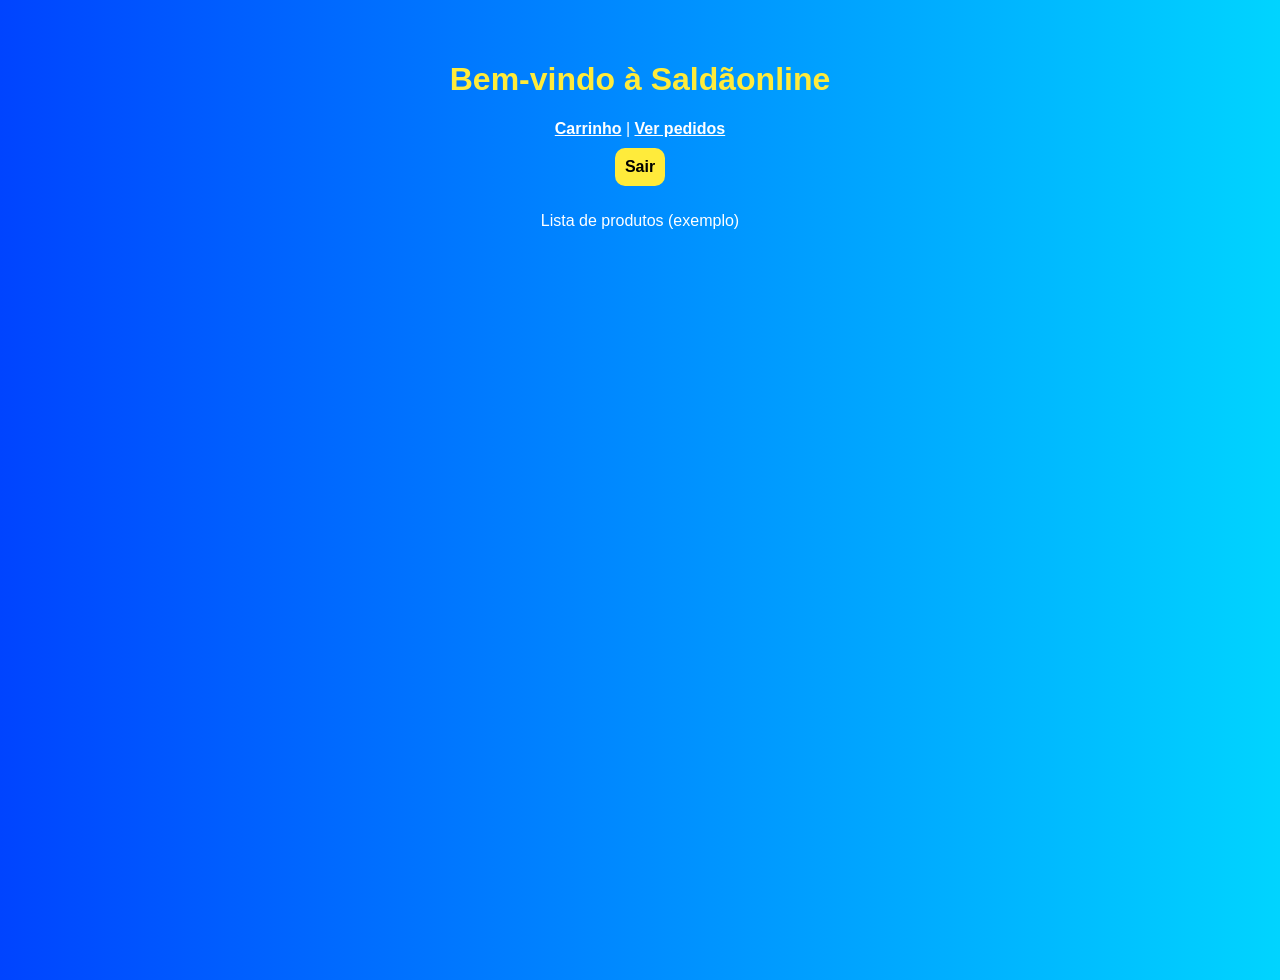
<file: index.html>
<!DOCTYPE html>
<html lang="pt-br">
<head>
  <meta charset="UTF-8">
  <meta name="viewport" content="width=device-width, initial-scale=1.0">

<html lang="pt-BR" data-protegido="true">
<head>
  <link rel='stylesheet' href='style.css'>
  <meta charset="UTF-8" />
  <title>Saldãonline - Produtos</title>
  <script src="js/auth.js" defer></script>
</head>
<body>
  <h1>Bem-vindo à Saldãonline</h1>
  <nav>
    <a href="carrinho.html">Carrinho</a> |
    <a href="admin.html">Ver pedidos</a>
  </nav>
  <button onclick="logout()">Sair</button>
  <p>Lista de produtos (exemplo)</p>
</body>
</html>
</file>
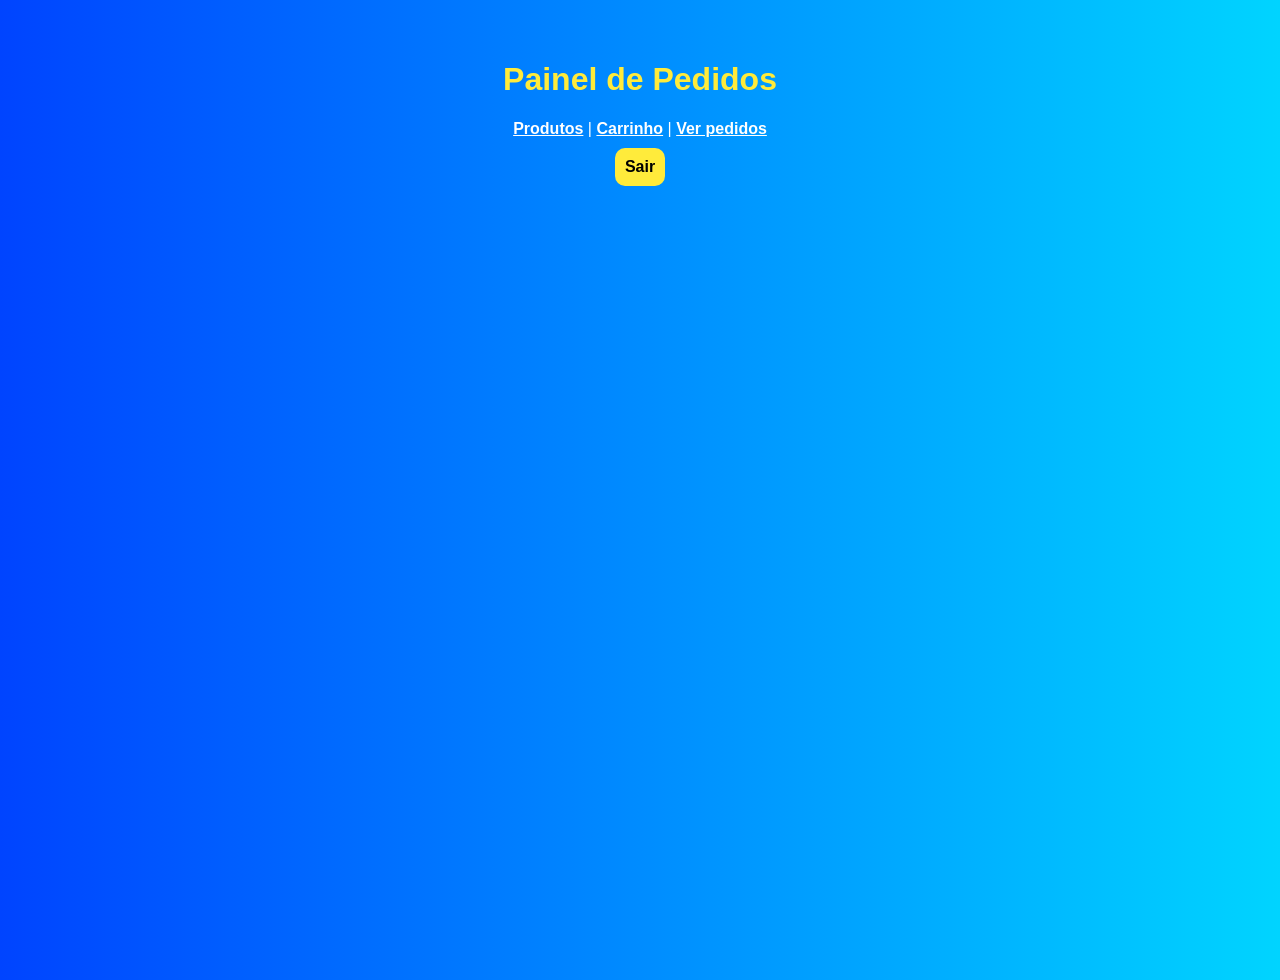
<file: admin.html>
<!DOCTYPE html>
<html lang="pt-br">
<head>
  <meta charset="UTF-8">
  <meta name="viewport" content="width=device-width, initial-scale=1.0">

<html lang="pt-BR" data-protegido="true">
<head>
  <link rel='stylesheet' href='style.css'>
  <meta charset="UTF-8" />
  <title>Admin - Pedidos</title>
  <script src="js/auth.js" defer></script>
  <script src="js/admin.js" defer></script>
</head>
<body>
  <h1>Painel de Pedidos</h1>
  <nav>
    <a href="index.html">Produtos</a> |
    <a href="carrinho.html">Carrinho</a> |
    <a href="admin.html">Ver pedidos</a>
  </nav>
  <button onclick="logout()">Sair</button>
  <div id="pedidos"></div>
</body>
</html>
</file>
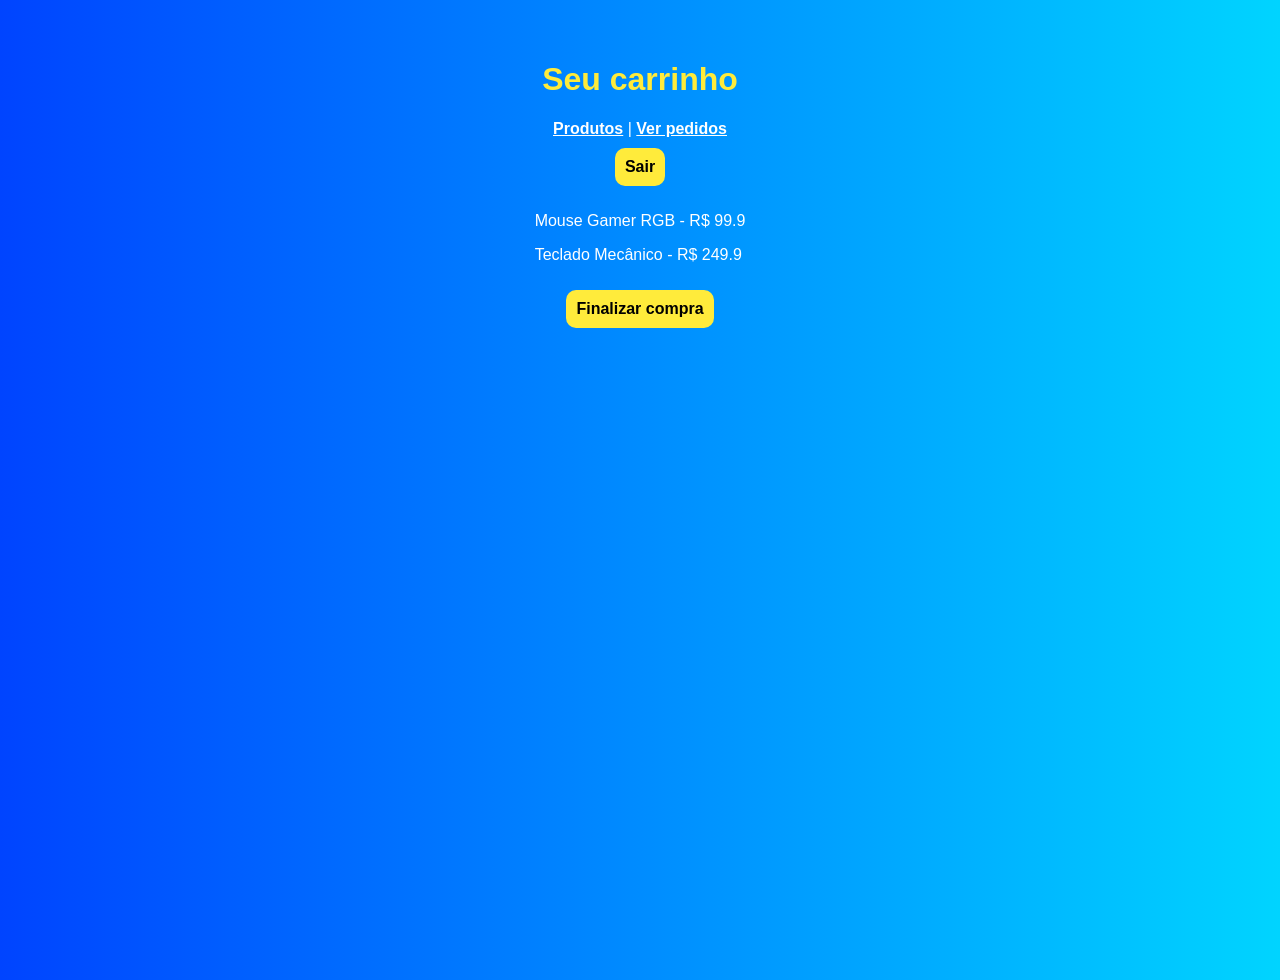
<file: carrinho.html>
<!DOCTYPE html>
<html lang="pt-br">
<head>
  <meta charset="UTF-8">
  <meta name="viewport" content="width=device-width, initial-scale=1.0">

<html lang="pt-BR" data-protegido="true">
<head>
  <link rel='stylesheet' href='style.css'>
  <meta charset="UTF-8" />
  <title>Carrinho</title>
  <script src="js/auth.js" defer></script>
  <script src="js/carrinho.js" defer></script>
</head>
<body>
  <h1>Seu carrinho</h1>
  <nav>
    <a href="index.html">Produtos</a> |
    <a href="admin.html">Ver pedidos</a>
  </nav>
  <button onclick="logout()">Sair</button>
  <div id="carrinho"></div>
  <button onclick="finalizarCompra()">Finalizar compra</button>
</body>
</html>
</file>
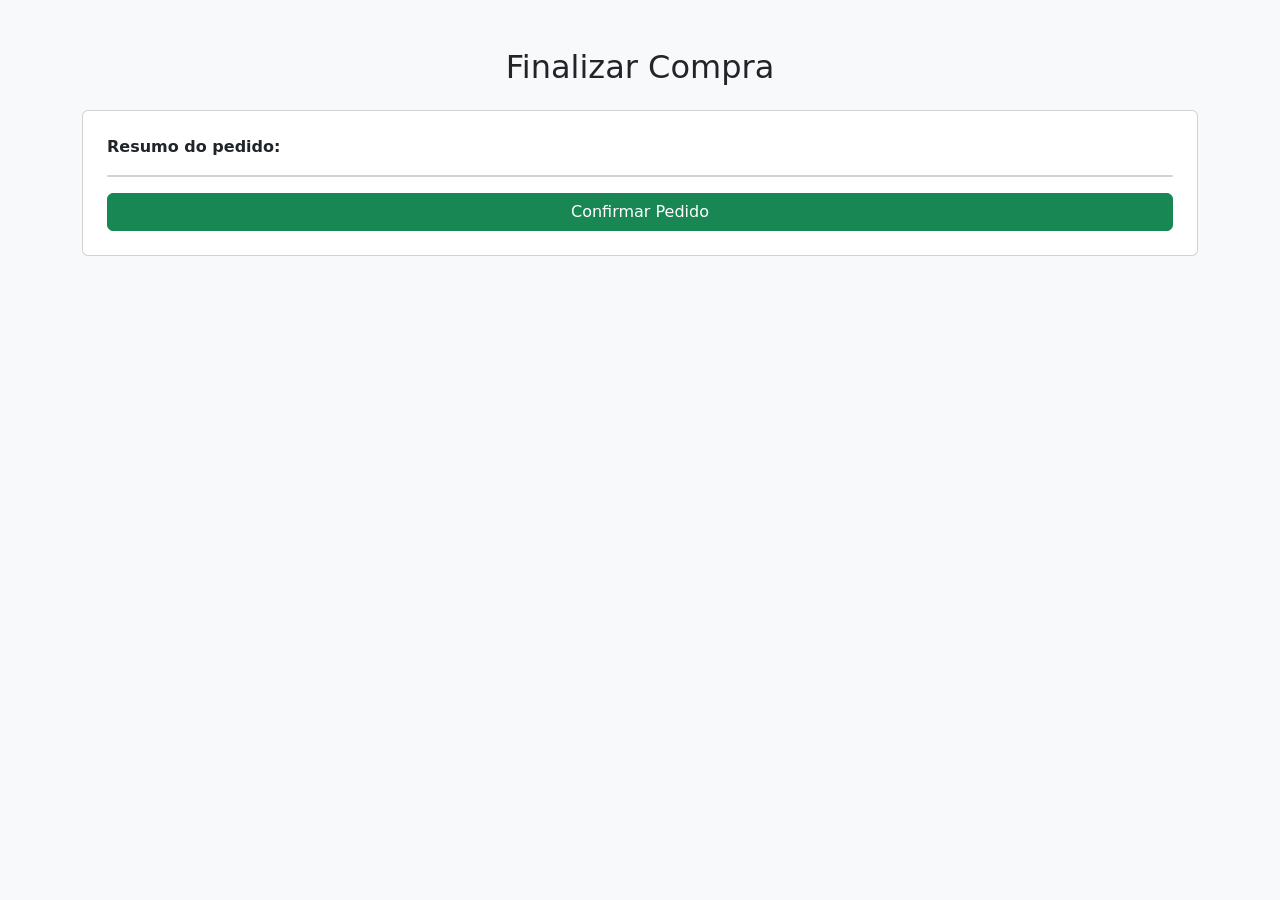
<file: checkout.html>
<!DOCTYPE html>
<html lang="pt-br">
<head>
  <meta charset="UTF-8">
  <title>Checkout - Saldãonline</title>
  <link href="https://cdn.jsdelivr.net/npm/bootstrap@5.3.0/dist/css/bootstrap.min.css" rel="stylesheet">
</head>
<body class="bg-light">
  <div class="container py-5">
    <h2 class="text-center mb-4">Finalizar Compra</h2>
    <div class="card p-4">
      <p><strong>Resumo do pedido:</strong></p>
      <ul id="resumo-pedido" class="list-group mb-3"></ul>
      <button class="btn btn-success w-100" onclick="finalizarPedido()">Confirmar Pedido</button>
    </div>
  </div>
<script>
function finalizarPedido() {
  alert('Pedido finalizado com sucesso!');
  localStorage.removeItem("carrinho");
  window.location.href = "index.html";
}
window.onload = () => {
  const carrinho = JSON.parse(localStorage.getItem("carrinho")) || [];
  const resumo = document.getElementById("resumo-pedido");
  carrinho.forEach(prod => {
    const item = document.createElement("li");
    item.className = "list-group-item";
    item.innerText = prod.nome + " - R$" + prod.preco;
    resumo.appendChild(item);
  });
};
</script>
</body>
</html>
</file>
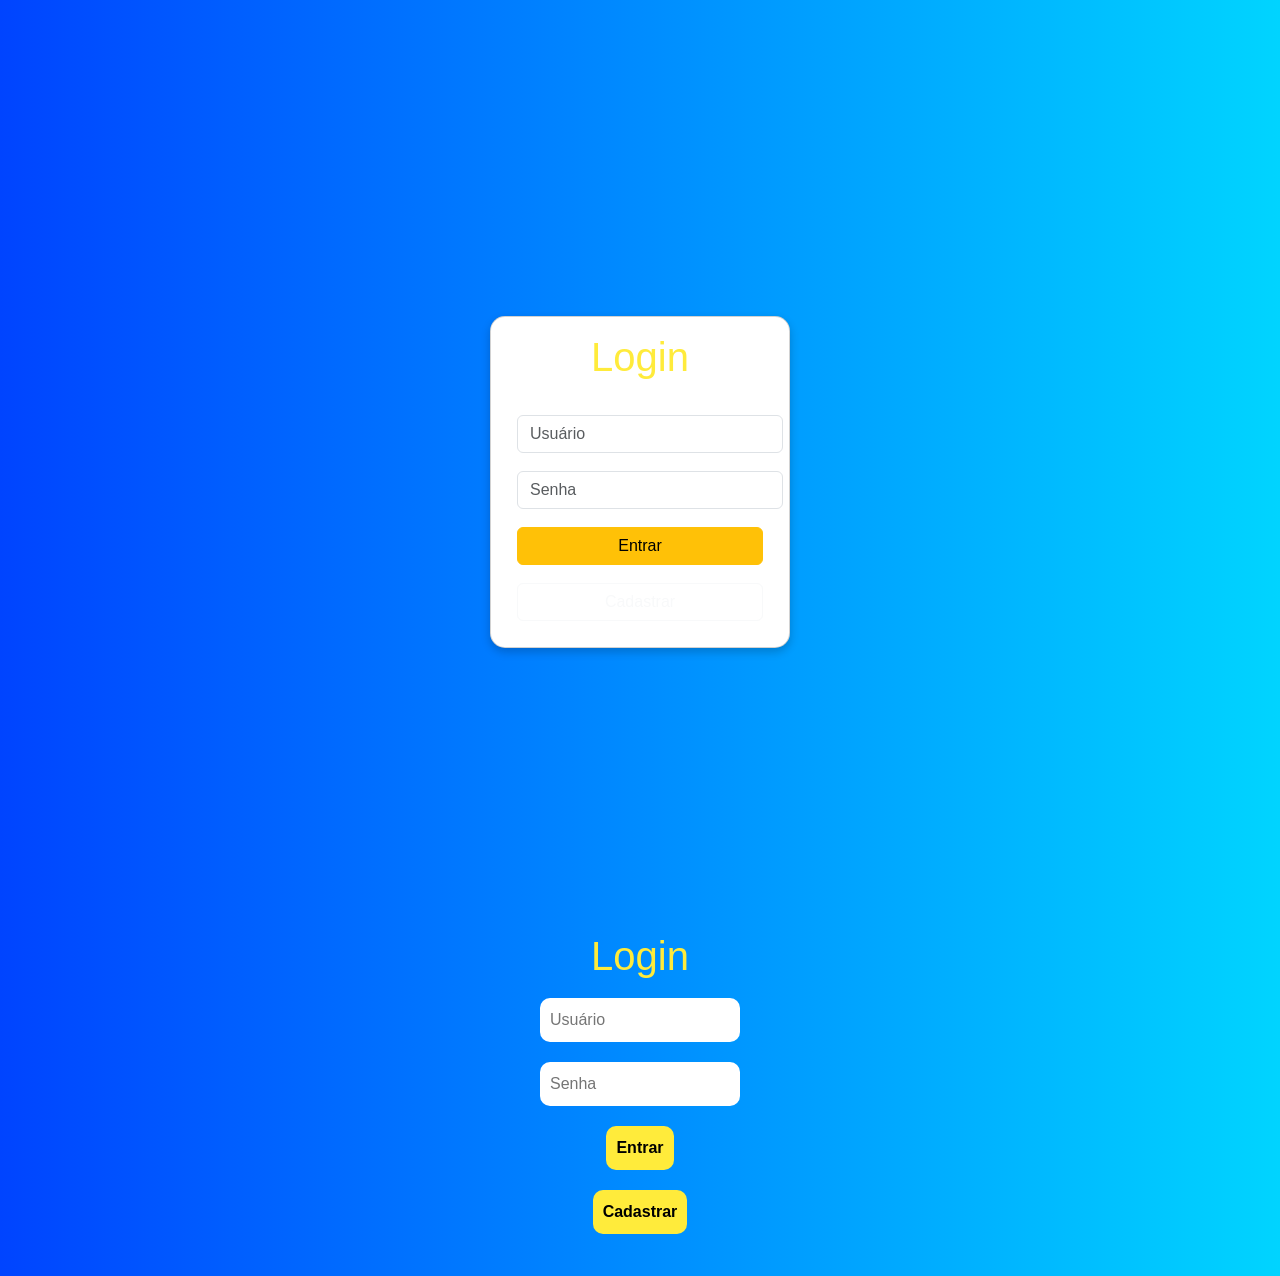
<file: login.html>
<!DOCTYPE html>
<html lang="pt-br">
<head>
  <meta charset="UTF-8">
  <meta name="viewport" content="width=device-width, initial-scale=1.0">

<html lang="pt-BR">
<head>
  <link href="https://cdn.jsdelivr.net/npm/bootstrap@5.3.0/dist/css/bootstrap.min.css" rel="stylesheet">
  
<style>
body {
  background: url('https://source.unsplash.com/1600x900/?technology,shopping') no-repeat center center fixed;
  background-size: cover;
  color: white;
}
.card {
  background-color: rgba(0, 0, 0, 0.7);
  padding: 2rem;
  border-radius: 15px;
  margin-top: 10%;
}
</style>

  <link rel='stylesheet' href='style.css'>
  <meta charset="UTF-8" />
  <title>Login</title>
  <script src="js/login.js" defer></script>
</head>
<body>
  <div class="container d-flex justify-content-center align-items-center min-vh-100">
  <div class="card text-center">
    <h1 class="mb-4">Login</h1>
    <input type="text" id="username" class="form-control mb-2" placeholder="Usuário">
    <input type="password" id="password" class="form-control mb-2" placeholder="Senha">
    <button onclick="login()" class="btn btn-warning mb-2">Entrar</button>
    <button onclick="cadastrar()" class="btn btn-outline-light">Cadastrar</button>
  </div>
</div>
  <h1>Login</h1>
  <input type="text" id="username" placeholder="Usuário">
  <input type="password" id="password" placeholder="Senha">
  <button onclick="login()">Entrar</button>
<button onclick="cadastrar()">Cadastrar</button>

</body>
</html>
</file>
<file: style.css>
body {
  background: linear-gradient(to right, #0044ff, #00d4ff);
  color: white;
  font-family: 'Segoe UI', sans-serif;
  display: flex;
  flex-direction: column;
  align-items: center;
  padding: 2rem;
  min-height: 100vh;
}

h1, h2 {
  color: #ffeb3b;
}

input, button {
  margin: 10px;
  padding: 10px;
  border: none;
  border-radius: 10px;
  font-size: 1rem;
}

input {
  width: 200px;
}

button {
  background: #ffeb3b;
  color: black;
  font-weight: bold;
  cursor: pointer;
  transition: 0.3s;
}

button:hover {
  background: #ffc107;
}

.card {
  background: white;
  color: black;
  padding: 1rem;
  margin: 1rem;
  border-radius: 15px;
  box-shadow: 0 4px 10px rgba(0,0,0,0.2);
  width: 300px;
  text-align: center;
}

a {
  color: #fff;
  font-weight: bold;
}
</file>
